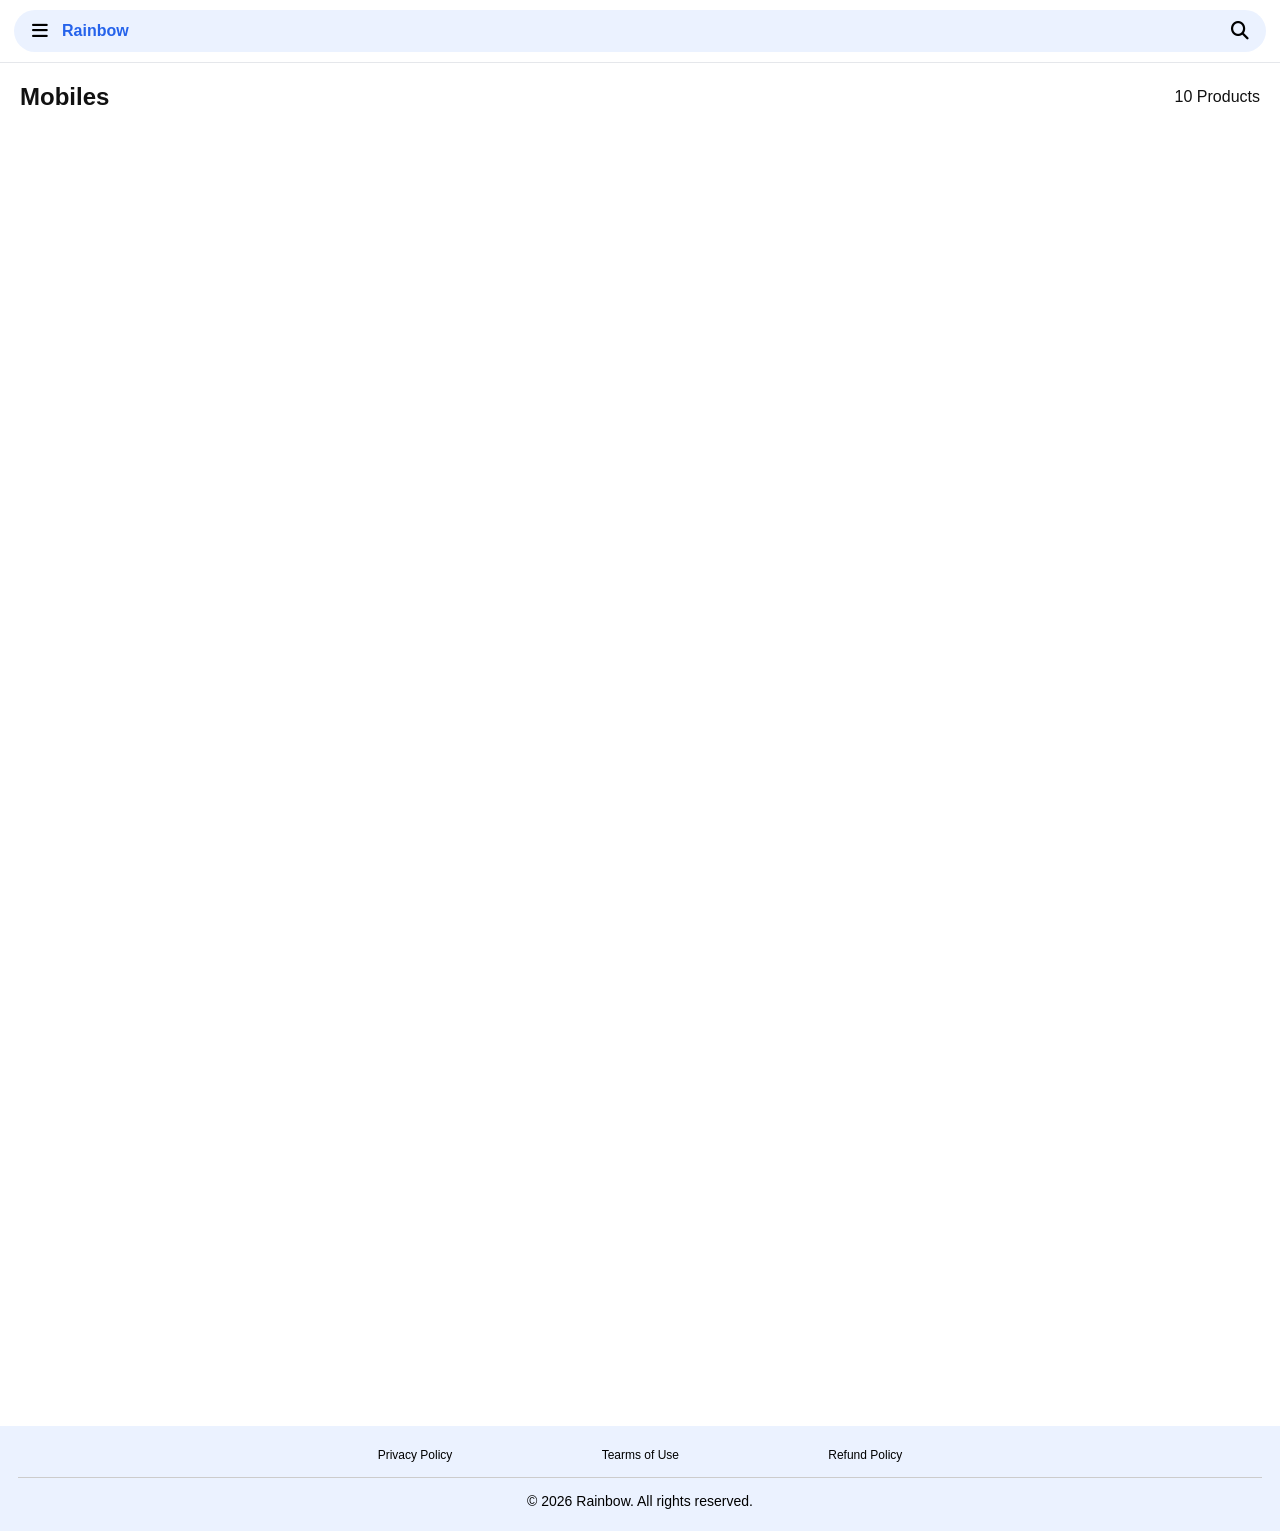
<file: index.html>
<!DOCTYPE html>
<html lang="en">
<head>
<meta charset="UTF-8">
<meta name="viewport" content="width=device-width, initial-scale=1.0">
<title>Modern Store Landing Page</title>

<link rel="stylesheet" href="https://cdnjs.cloudflare.com/ajax/libs/font-awesome/6.5.0/css/all.min.css">
<link rel="stylesheet" href="style.css">
</head>

<body>

<!-- SIDE MENU -->
<div class="menu" id="menu">
  <div class="menu-header">
    <h3>Rainbow</h3>
    <i class="fas fa-times" id="closeMenu"></i>
  </div>

  <a href="#">Home</a> 
  <a href="#">Templates</a>
  <a href="#">Pricing</a>
  <a href="#">About</a>
  <a href="#">Contact</a>

  <div class="menu-bottom">
  <a href="privacy.html">Privacy Policy</a>
  <a href="terms.html">Terms of Use</a>
  <a href="refund.html">Refund Policy</a>
</div>
</div>

<!-- OVERLAY -->
<div class="overlay" id="overlay"></div>

<div class="top-bar">

<header id="header">
  <div class="search-bar" id="searchBar">

    <!-- MENU -->
    <i class="fas fa-bars" id="menuBtn"></i>

    <!-- LOGO -->
    <div class="logo-inside">Rainbow</div>

    <!-- INPUT -->
    <input type="text" placeholder="Search templates..." id="searchInput">

    <!-- SEARCH -->
    <i class="fas fa-search" id="searchIcon"></i>

  </div>
</header>

<!-- <section class="categories">
  <div class="scroll">
    <div class="cat active" data-category="mobiles">Home</div>
    <div class="cat" data-category="laptops">Templates</div>
  </div> 
</section> -->

</div>

<section class="content">
<div class="section-head">
<h2 id="sectionTitle">Mobiles</h2>
<div id="countText">10 Products</div>
</div>

<div class="grid" id="products"></div>
</section>

<footer>

<!-- LINKS SECTION -->
<div class="footer-links">
  <a href="privacy.html">Privacy Policy</a>
  <a href="terms.html">Tearms of Use</a>
  <a href="refund.html">Refund Policy</a>

</div>

<!-- COPYRIGHT -->
<div class="copy">© 2026 Rainbow. All rights reserved.</div>

</footer>
<script src="script.js"></script>
</body>
</html>
</file>
<file: style.css>
*{
margin:0;
padding:0;
box-sizing:border-box;
font-family:Arial,sans-serif;
}

a, button, div, span, input, textarea {
  -webkit-tap-highlight-color: transparent;
}

@media (max-width: 480px){
  .search-bar{
    padding: 10px 12px;
    /* gap: 8px; */
  }

  .logo-inside{
    font-size: 14px;
  }

  .search-bar i{
    font-size: 16px;
  }
}

html{
scroll-behavior:smooth;
}

body{
background:#fff;
color:#111;
min-height:100%;
display:flex;
flex-direction:column;
}

/* MENU */
.menu{
  position: fixed;
  top: 0;
  left: -280px;
  width: 280px;
  height: 100%;
  background: #fff;
  backdrop-filter: blur(15px);
  -webkit-backdrop-filter: blur(15px);
  transition: 0.4s cubic-bezier(.25,.8,.25,1);
  z-index: 9999;
  padding: 1.4em 1.4em 0;
  border-right: 1px solid rgba(255,255,255,0.3);
}

/* PUSH BOTTOM LINKS DOWN */
.menu{
  display: flex;
  flex-direction: column;
}

/* BOTTOM SECTION */
.menu-bottom{
  margin-top: auto; /* 🔥 pushes to bottom */
  padding-top: 1em;
  border-top: 1px solid #ccc;
}

/* STYLE BOTTOM LINKS */
.menu-bottom a{
  display: block !important;
  font-size: 14px !important;
  color: #000 !important;
  text-decoration: none !important;
}

/* HOVER */
.menu-bottom a:hover{
  color: #2563eb;
}

.menu.active{
  left: 0;
}

.menu-header{
  display: flex;
  justify-content: space-between;
  align-items: center;
  margin-bottom: 10px;
  padding: 0 0 1.4em;
  border-bottom: 1px solid #ccc;
}

.menu-header h3{
  font-size: 22px;
  font-weight: 600;
}

.menu-header i{
  font-size: 18px;
  cursor: pointer;
}

.menu-header i:hover{
  transform: rotate(90deg);
  color: #4f46e5;
}

.menu a{
  display: flex;
  align-items: center;
  gap: 12px;
  padding: 14px 12px;
  margin-bottom: 8px;
  border-radius: 2em;
  text-decoration: none;
  color: #000;
  font-weight: 500;
  font-size: 18px;

  /* animation kept */
  opacity: 0;
  transform: translateX(-20px);
}

.menu.active a{
  opacity: 1;
  transform: translateX(0);
}

.menu a i{
  width: 20px;
  text-align: center;
}

.menu a:hover{
  background: #b4ceff;
  color: #000;
}

/* OVERLAY */
.overlay{
  position: fixed;
  top: 0;
  left: 0;
  width: 100%;
  height: 100%;
  backdrop-filter: blur(8px);
  -webkit-backdrop-filter: blur(8px);
  background: rgba(0,0,0,0.25);
  opacity: 0;
  visibility: hidden;
  pointer-events: none;
  z-index: 1500;
}

.overlay.active{
  opacity: 1;
  visibility: visible;
  pointer-events: auto;
}

.top-bar{
position:sticky;
top:0;
z-index:1000;
background:#fff;
}

/* HEADER */
header{
  position: sticky;
  top: 0;
  z-index: 1000;
  background: #fff;
  padding: 10px 14px;
  border-bottom: 1px solid #e5e7eb;
}

/* SEARCH (cleaned: removed shine + animation) */
.search-bar{
  display: flex;
  align-items: center;
  gap: 12px;
  padding: 12px 16px;
  border-radius: 40px;
  background: #ebf2ff;
  cursor: text;
}

.search-bar i{
  font-size: 18px;
  color: #000;
  flex-shrink: 0;
  min-width: 20px;
  text-align: center;
}

.search-bar input{
  border: none;
  outline: none;
  background: transparent;
  flex: 1;
  min-width: 0;
  font-size: 15px;
  color: #111;
}

/* placeholder control (kept) */
.search-bar input::placeholder{
  opacity: 0;
}

.search-bar.active input::placeholder{
  opacity: 1;
}

.search-bar.active{
  background: #ebf2ff;
  gap: 6px;
}

/* LOGO */
.logo-inside{
  font-size: 16px;
  font-weight: 600;
  color: #2563eb;
}

.search-bar.active .logo-inside{
  opacity: 0;
  transform: scale(0.8);
  width: 0;
  overflow: hidden;
}

/* CATEGORY */
.scroll{
display:flex;
gap:20%;
justify-content:center;
}

/* .categories{
position:relative;
top:0%;
z-index:999;
background:#fff;
padding:1em 1em 0.6em;
border-bottom:1px solid #e5e7eb;
} */

.cat{
padding-bottom:12px;
font-size:17px;
cursor:pointer;
position:relative;
}

.cat::after{
content:"";
position:absolute;
left:0;
bottom:0;
width:0;
height:2px;
background:#2563eb;
transition:.35s;
}

.cat.active{
color:#2563eb;
}

.cat.active::after{
width:100%;
}

/* CONTENT */
.content{
padding:20px;
}

.section-head{
display:flex;
justify-content:space-between;
align-items:center;
margin-bottom:15px;
flex-wrap:wrap;
}

.grid{
display:grid;
grid-template-columns:repeat(auto-fit,minmax(160px,1fr));
gap:15px;
}

.card{
background:#fff;
padding:18px;
border-radius:16px;
box-shadow:0 5px 14px rgba(0,0,0,.06);
}

/* FOOTER */
footer{
margin-top:100%;
background:#ebf2ff;
color:#000;
padding:22px 18px;
}

.footer-links{
display:grid;
grid-template-columns:repeat(3, auto);
justify-content:center;
gap:12%;
padding-bottom:15px;
border-bottom:1px solid #ccc;
margin-bottom:15px;
}

.copy{
text-align:center;
font-size:14px;
}

.footer-links a{
text-decoration:none;
color:#000;
font-size:12px;
transition:0.3s;
}
</file>
